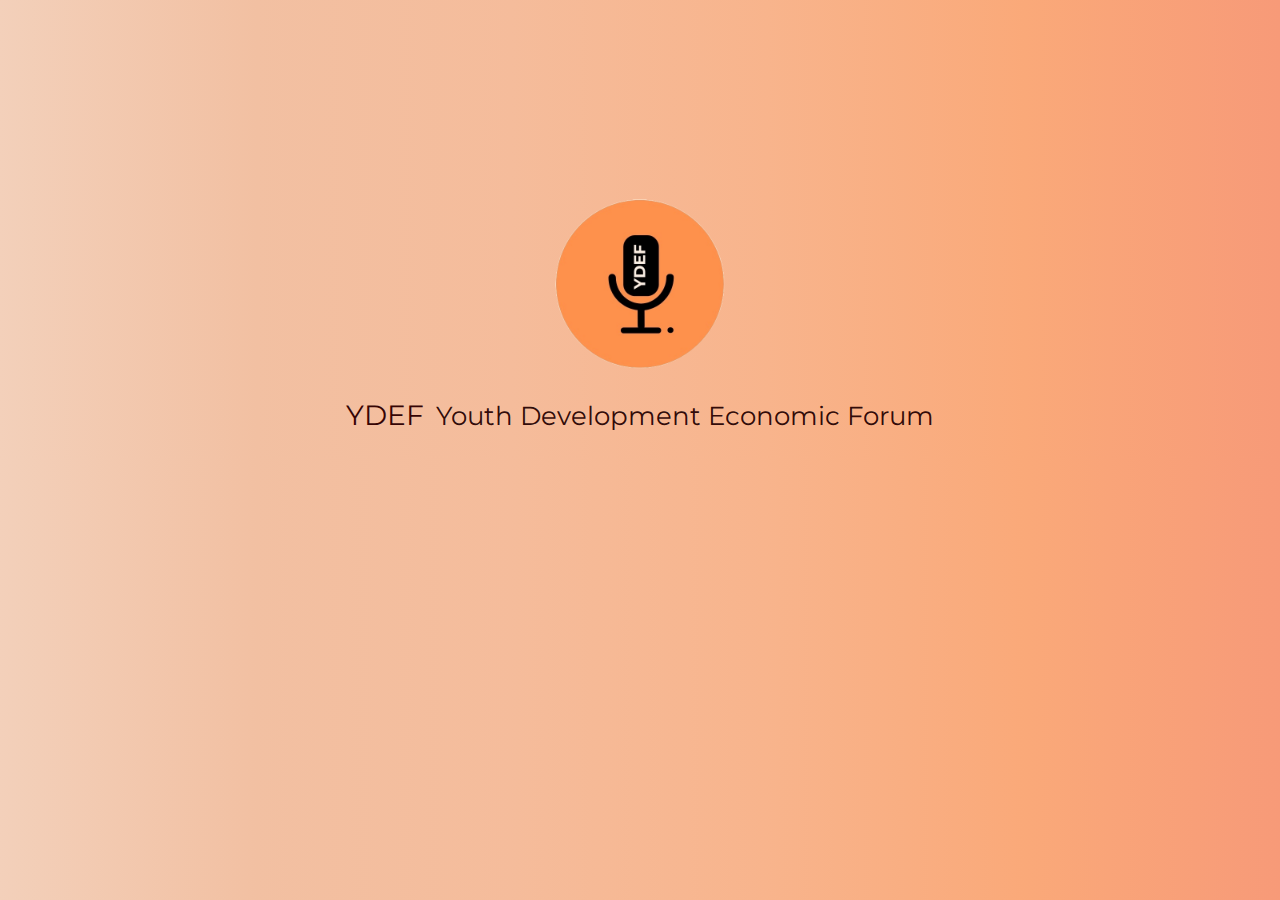
<file: index.html>
<!DOCTYPE html>
<html>
<head>
  <title>Text Reveal Animation</title>
  <link rel="stylesheet" href="index.css"> 
</head>
<body>
  <img src="logo_new.png" id="image" class="elements" />
  <div class="elements">
    <div id="first">YDEF</div>
    <div id="second">
      <span>Youth Development Economic Forum</span>
    </div>
  </div>
  <script src="index.js"></script>
</body>
</html>
</file>
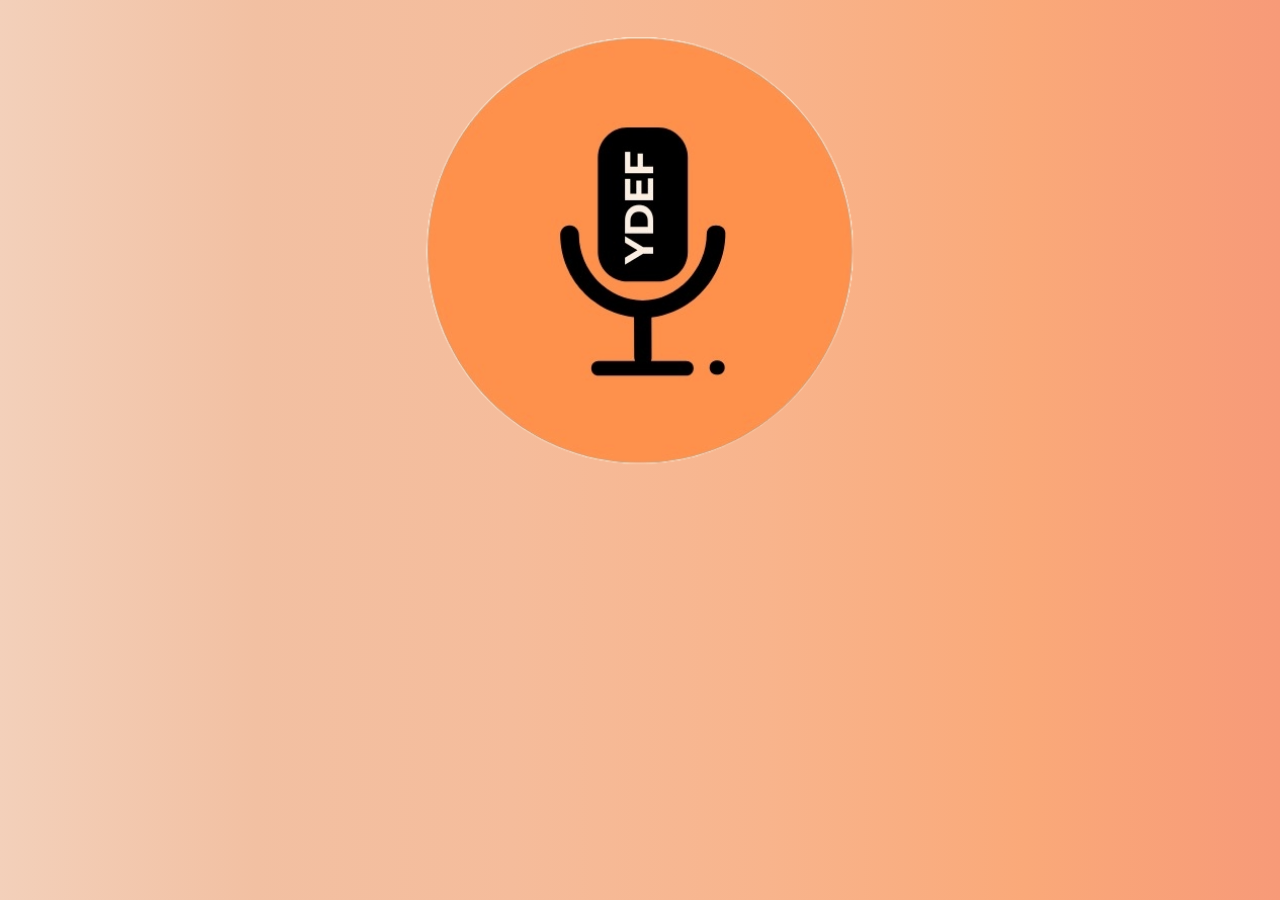
<file: logo.html>
<!DOCTYPE html>
<html lang="en">
  <head>
    <meta charset="utf-8">
    <title>Logo Page</title>
    <link rel="stylesheet" href="logo.css"> 
  </head>
  <body>
    <img src="./logo_new.png" id="image">
    <script src="logo.js"></script>
  </body>
</html>
</file>
<file: index.css>
@import url('https://fonts.googleapis.com/css2?family=Montserrat:wght@600&display=swap');
    body {
      font-family: Montserrat, sans-serif;
      text-align: center;
      background-image: linear-gradient(90deg, #f3d0ba, #F2C0A2, #f5bc9b, #f8b48c, #faa979, #f79a78); 
      font-size: 28px;
      padding-top: 20vh;
      overflow: hidden;
    }
    .elements {
      display: block;
    }
    div {
      display: inline-block;
      overflow: hidden;
      white-space: nowrap;
    }
    #first {
      color: #360404;
      padding: 10px;
      margin-right: -15px; 
    }
    #second {
      padding: 10px;
    }
    #second span {
      font-size: 26px;
      color: #260101f5;
      animation: slide 6s 1;
    }
    @keyframes slide {
      0% {
        margin-left: -800px;
      }
      20% {
        margin-left: -800px;
      }
      35% {
        margin-left: 0px;
      }
      100% {
        margin-left: 0px;
      }
    }
    #image {
      width: 200px;
      margin-left: auto;
      margin-right: auto;
      margin-top: 0px;
    }
</file>
<file: logo.css>
body {
    background-image: linear-gradient(90deg, #f3d0ba, #F2C0A2, #f5bc9b, #f8b48c, #faa979, #f79a78); 
  }
  img {
    display: block;
    margin-left: auto;
    margin-right: auto;
    width: 40%;
    animation: zoom-in-zoom-out 2s ease 1;
  }
  @keyframes zoom-in-zoom-out {
    0% {
      transform: scale(1);
    }
    50% {
      transform: scale(1.5);
    }
    100% {
      transform: scale(1);
    }
  }
</file>
